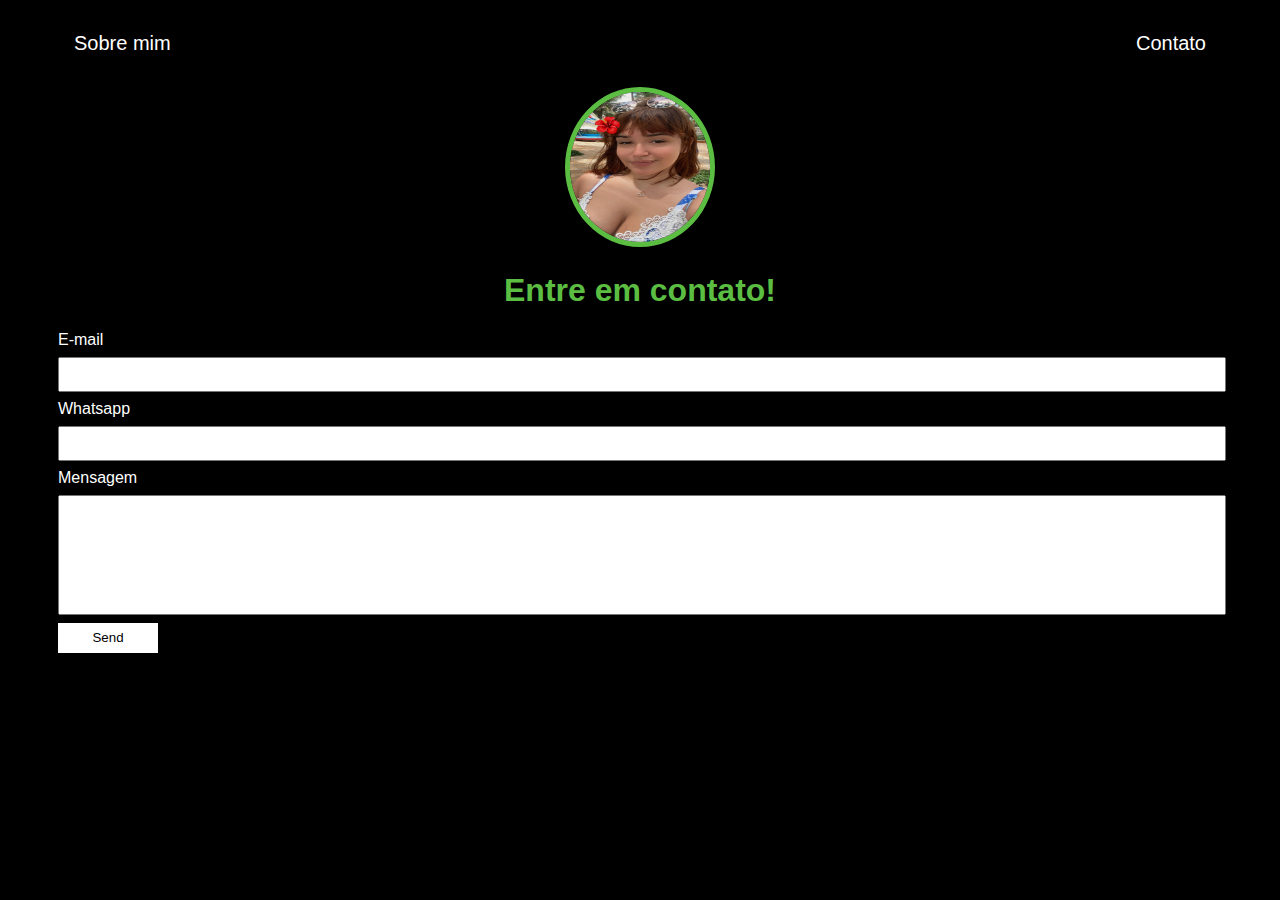
<file: contato.html>
<!DOCTYPE html>
<html lang="en">

    <head>
        <meta charset="UTF-8">
        <meta http-equiv="X-UA-Compatible" content="IE=edge">
        <meta name="viewport" content="width=device-width, initial-scale=1.0">
        <title>Contact</title>
        <link rel="stylesheet" href="index.css">
    </head>

    <body>
        <div class="container">
            <nav>
                <ul>
                    <li>
                        <a href="index.html">Sobre mim</a>
                    </li>
                    <li>
                        <a href="contato.html">Contato</a>
                    </li>
                </ul>
            </nav>

            <header class="center">
                <div>
                    <img src="./img/vivian.jpeg"></img>
                </div>
                <h1>Entre em contato!</h1>
            </header>
            <form class="contact-form" action="https://formsubmit.co/info@adrianasaty.com" method="POST">
                <form class="contact-form" action="https://wa.me/85997046649>" method="POST">
                <div>
                    <label for="email">E-mail</label>
                    <input type="email" name="email" required>

                    <label for="whatsap">Whatsapp</label>
                    <input type="Whatsapp" name="Whatsapp" required>
                </div>
                <div>
                    <label for="message">Mensagem</label>
                    <input type="text" id="message" name="message" required>
                </div>
                <button type="submit">Send</button>
                <input type="hidden" name="_next" value="https://Vivianmps.github.io/easy-portfolio/thanks.html">
                <input type="hidden" name="_subject" value="New submission!">
            </form>
        </div>
    </body
</file>
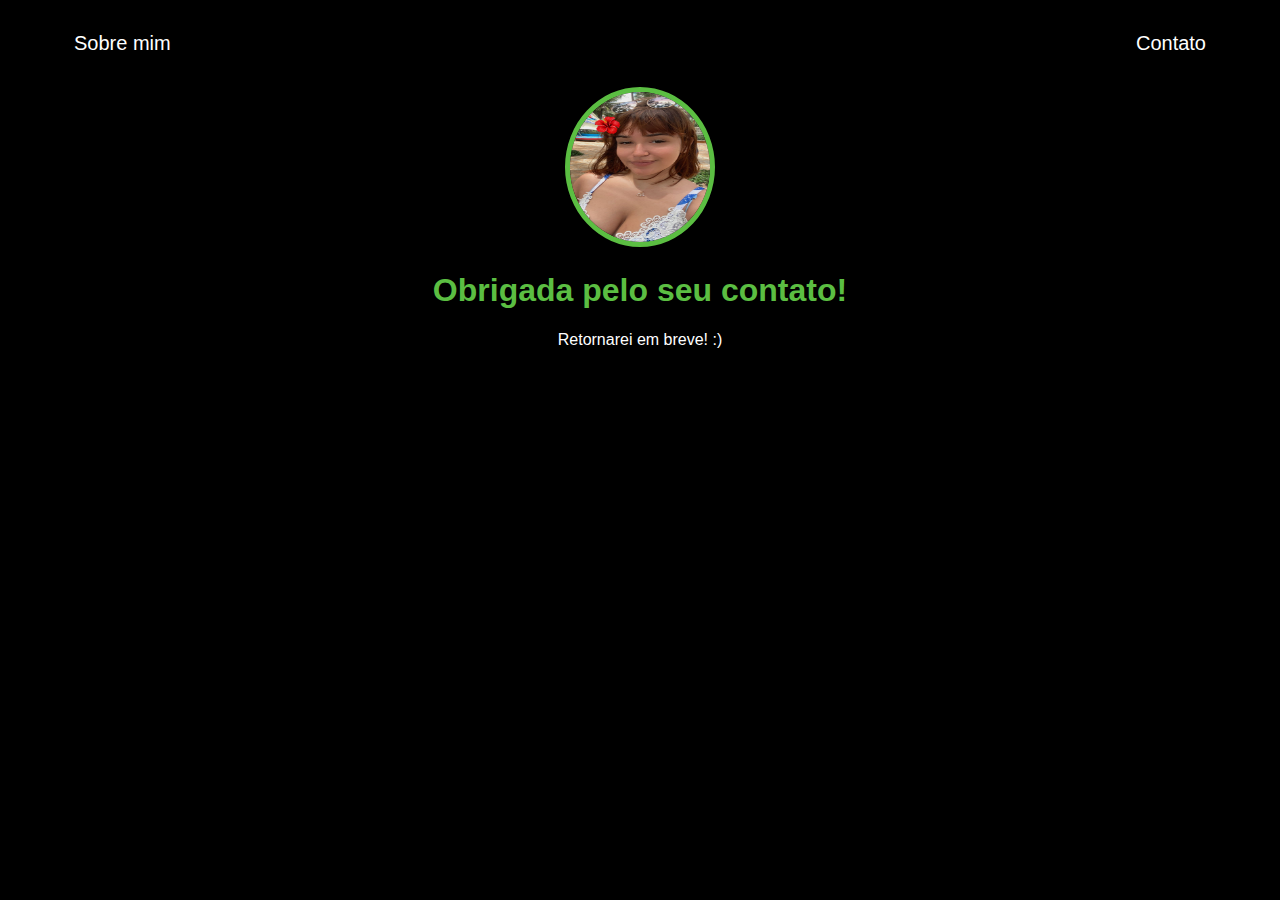
<file: thanks.html>
<!DOCTYPE html>
<html lang="en">

    <head>
        <meta charset="UTF-8">
        <meta http-equiv="X-UA-Compatible" content="IE=edge">
        <meta name="viewport" content="width=device-width, initial-scale=1.0">
        <title>Contact</title>
        <link rel="stylesheet" href="index.css">
    </head>

    <body>
        <div class="container">
            <nav>
                <ul>
                    <li>
                        <a href="index.html">Sobre mim</a>
                    </li>
                    <li>
                        <a href="contato.html">Contato</a>
                    </li>
                </ul>
            </nav>

            <header class="center">
                <div>
                    <img src="./img/vivian.jpeg"></img>
                </div>
                <h1>Obrigada pelo seu contato!</h1>
                <p>Retornarei em breve! :)</p>
            </header>
        </div>
    </body
</file>
<file: index.css>
body {
    color: white;
    background-color: black;
    font-family: Arial, Helvetica, sans-serif;
}

ul {
    display: flex;
    justify-content: space-between;
    list-style-type: none;
    align-items: center;
    padding: 16px;
}

a {
    color: white;
    text-decoration: none;
}

header img {
    width: 140px;
    height: 150px;
    border-radius: 50%;
    border: 5px solid #5BBE42;
}

.center {
    text-align: center;
}

h1 {
    color: #5BBE42;
}

footer img {
    width: 40px;
    height: 40px;
}

footer {
    display: flex;
    justify-content: center;
}

footer a {
    margin: 20px;
    text-align: center;
}

footer p {
    margin-top: 2px;
}

.container {
    padding: 0px 50px;
}

nav a {
    font-size: 20px;
}

nav a:hover {
    color: #5BBE42;
}

.contact-form input{
    width: 100%;
    padding: 8px 0;
    margin: 8px 0;
}

.contact-form input[type=text] {
    height: 100px;
}

button {
    color: black;
    background-color: white;
    border: none;
    width: 100px;
    height: 30px;
}
</file>
